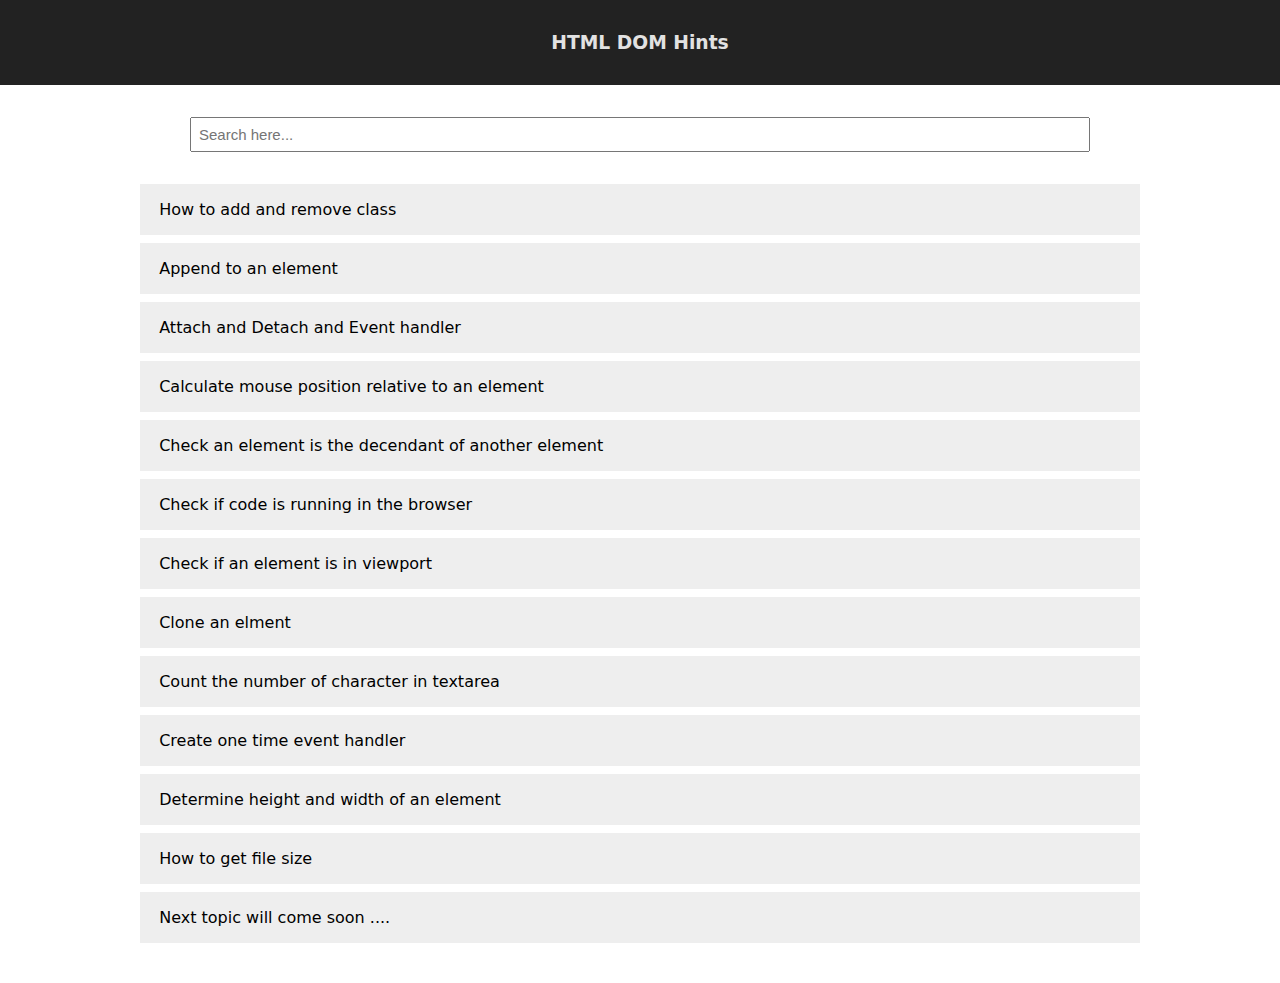
<file: index.html>
<!DOCTYPE html>
<html lang="en">
<head>
    <meta charset="UTF-8">
    <meta http-equiv="X-UA-Compatible" content="IE=edge">
    <meta name="viewport" content="width=device-width, initial-scale=1.0">
    <title>HTML DOM - hints</title>
    <link rel="stylesheet" href="./style.css">
</head>
<body>
    <header>
        <h3>HTML DOM Hints</h3>
    </header>
    
    <!-- search  -->
    <div class="search"><input type="text" id="search_hint" placeholder="Search here..."></div>

    <!-- Links -->
    <main></main>

    <!-- footer -->
    <!-- <footer><h4>End</h4></footer> -->

    <script>
        // link content.
        const links = [
            {
                href: './add-or-remove-class.html', 
                text: 'How to add and remove class'
            }, 
            {
                href: './append-element.html', 
                text: 'Append to an element'
            }, 
            {
                href: './attach-and-detach-event-handler.html', 
                text: 'Attach and Detach and Event handler'
            }, 
            {
                href: './calculate-mouse-position.html', 
                text: 'Calculate mouse position relative to an element'
            }, 
            {
                href: './element-decendent-of-element.html', 
                text: 'Check an element is the decendant of another element'
            },
            {
                href: './code-running.html',
                text: 'Check if code is running in the browser'
            }, 
            {
                href: './check-element-in-viewport.html', 
                text: 'Check if an element is in viewport'
            }, 
            {
                href: './clone-element.html', 
                text: 'Clone an elment'
            }, {
                href: './count-number-of-strings.html', 
                text: 'Count the number of character in textarea'
            }, 
            {
                href: './one-time-eventhandler.html', 
                text: 'Create one time event handler'
            }, 
            {
                href: './element-height-width.html', 
                text: 'Determine height and width of an element'
            }, 
            {
                href: './get-file-size.html', 
                text: 'How to get file size'
            }
        ]

        // main element
        const mainEle = document.querySelector('main'); 

        // append links to main
        links.forEach(data => {
            let newLink = document.createElement('a'); 
            newLink.setAttribute('href', data.href);
            newLink.setAttribute('class', 'link-item');
            newLink.textContent = data.text; 
            mainEle.appendChild(newLink)
        })

        let lastLink = document.createElement('a'); 
        lastLink.textContent = "Next topic will come soon ...."; 
        mainEle.appendChild(lastLink)
    </script>
</body>
</html>
</file>
<file: style.css>
* {
    padding: 0;
    margin: 0;
    box-sizing: border-box;
}

html {
    font-family: 'system-ui';
}

body {
    background-color: #fff;
}

header {
    position: relative;
    padding: 2rem 0;
    background-color: #222;
    text-align: center;
    color: #e2e2e2;
}

header a {
    position: absolute;
    top: 30px;
    left: 1rem;
    color: #e2e2e2;
    text-decoration: none;
}

main {
    max-width: 1000px;
    width: 97%;
    margin: 0 auto;
    /* padding-top: 2rem; */
    padding-bottom: 2rem;
}

main a {
    display: block;
    text-decoration: none;
    color: rgb(0, 0, 0);
    padding: 1rem 1.2rem;
    margin-bottom: 8px;
    background-color: #eee;
    transition: .2s linear;
}
main a:hover {
    box-shadow: 0 0 6px rgb(172, 172, 172);
}

/* serach  */
.search {
    max-width: 1000px;
    width: 97%;
    margin: 0 auto;
    text-align: center;
    padding: 2rem 0;
}
.search input {
    width: 90%;
    padding: 7px;
    font-size: 15px;
    outline: none;
}

p {
    margin: 2em 0;
}
.red-text {
    color: red;
}
.green-text {
    color: green;
}
/* code {
    display: block;
    margin: 2rem 0;
    padding: 2rem;
    background-color: rgb(240, 240, 240);
    font-size: 16px;
} */

.topic-title {
    margin: 2rem 0;
    font-size: 1.7rem;
}


/* footer */
footer {
    padding: 1rem;
    background-color: rgb(117, 117, 117);
    text-align: center;
    color: #ffffff;
}
</file>
